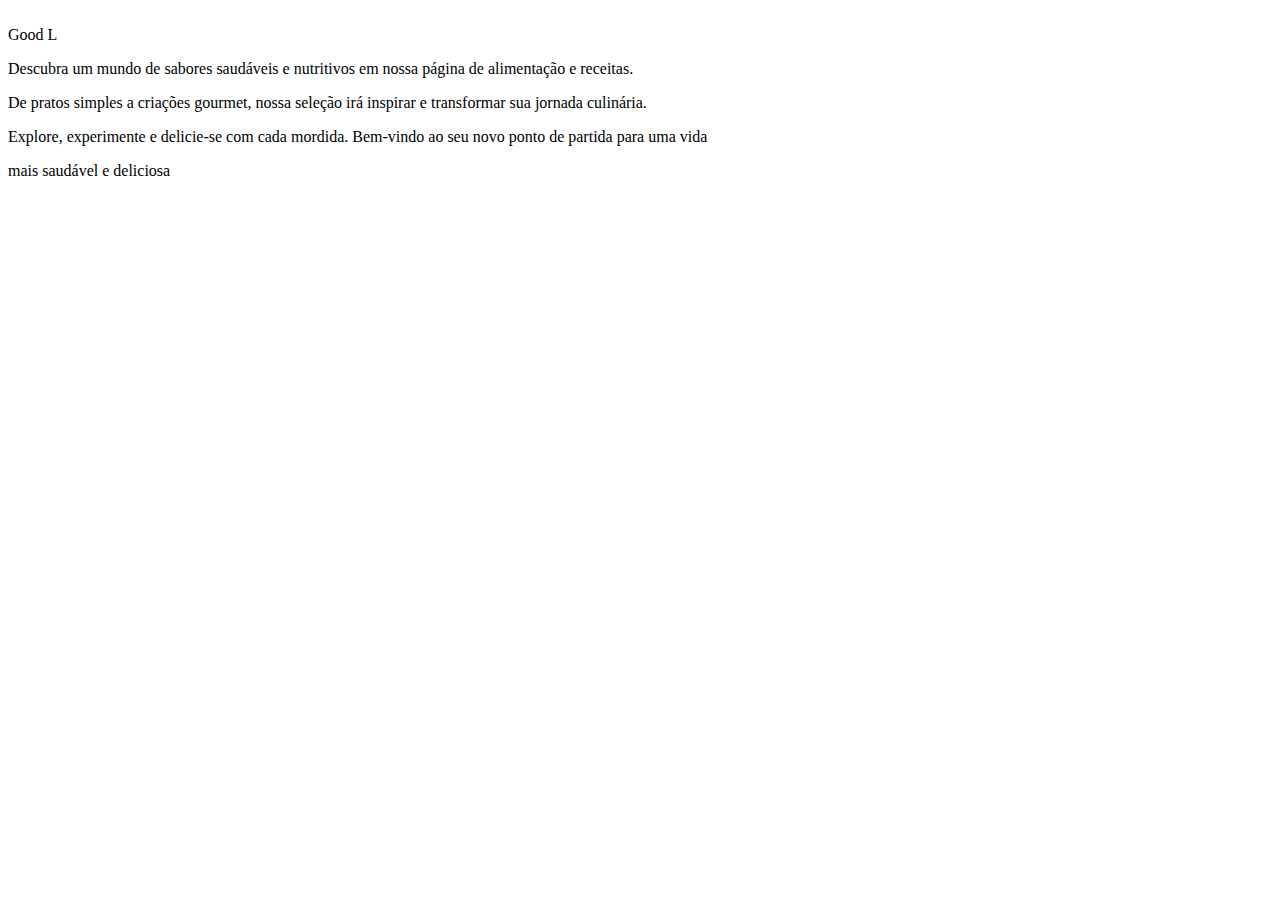
<file: pagina1.html>
<!DOCTYPE html>
   <html>
       <head>
           <meta charset="UTF-8"/>
           <title>Document</title>
       </head>
      
        <body>
         
          <div id="cabeçalho">
          <br>
           <p3> Good L</p3>
        </div>
         <div>
            <p>Descubra um mundo de sabores saudáveis ​​e nutritivos em nossa página de alimentação e receitas.</p>
            <p>De pratos simples a criações gourmet, nossa seleção irá inspirar e transformar sua jornada culinária.</p>
            <p>Explore, experimente e delicie-se com cada mordida. Bem-vindo ao seu novo ponto de partida para uma vida</p> 
            <p>mais saudável e deliciosa</p>
         </div>
           <br>
           <br>
           <br>

        <div>
          <h1> </h1>

           
        </div>

        </body>
   </html>
</file>
